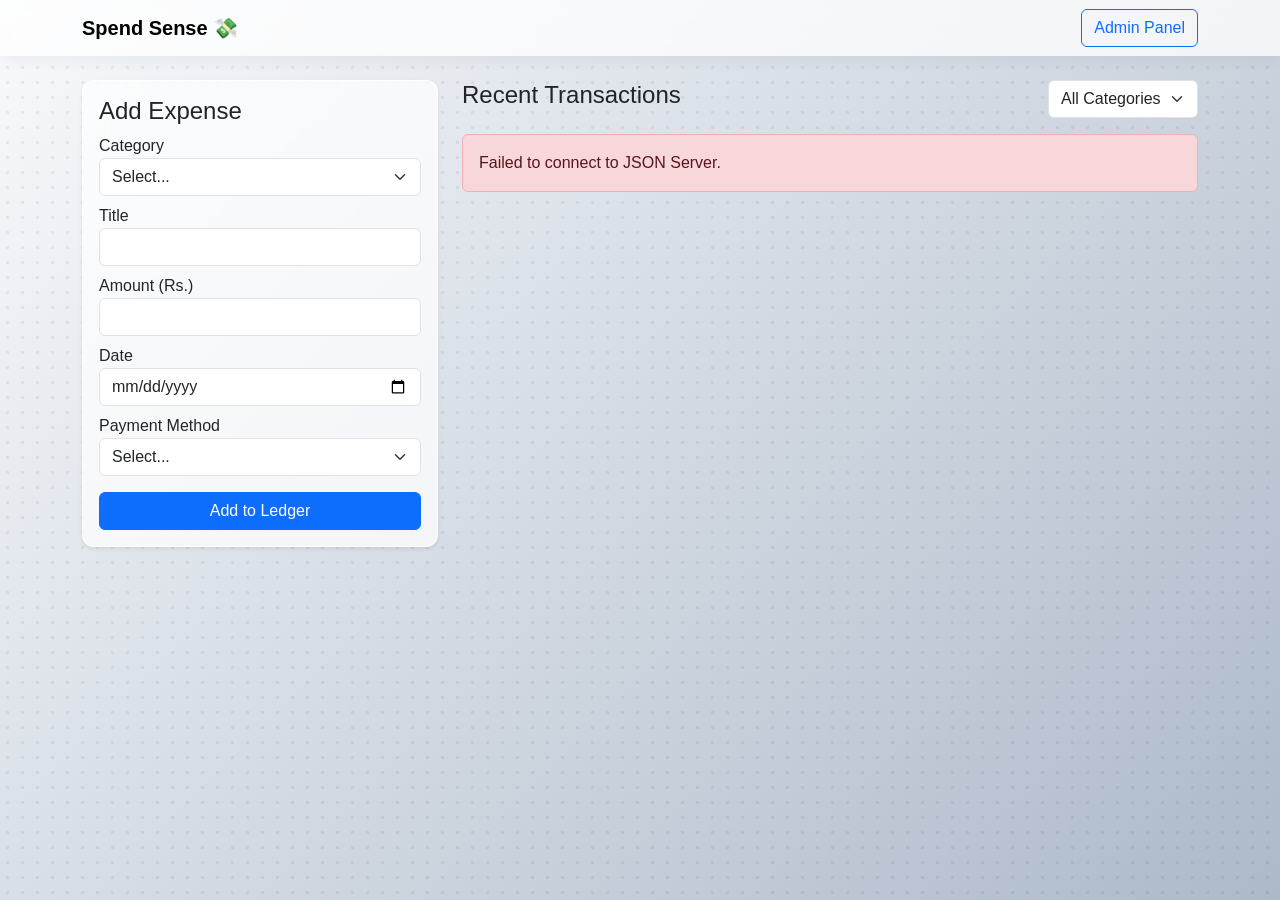
<file: index.html>
<!DOCTYPE html>
<html lang="en">
<head>
    <meta charset="UTF-8">
    <meta name="viewport" content="width=device-width, initial-scale=1.0">
    <title>Spend Sense | User Panel</title>
    <link href="https://cdn.jsdelivr.net/npm/bootstrap@5.3.0/dist/css/bootstrap.min.css" rel="stylesheet">
    <link rel="stylesheet" href="style.css">
</head>
<body>
    <nav class="navbar navbar-expand-lg navbar-light bg-light mb-4">
        <div class="container">
            <span class="navbar-brand fw-bold">Spend Sense 💸</span>
            <a class="btn btn-outline-primary" href="admin.html">Admin Panel</a>
        </div>
    </nav>

    <main class="container">
        <section class="row">
            <div class="col-md-4">
                <div class="card p-3 shadow-sm mb-4">
                    <h4>Add Expense</h4>
                    <form id="expenseForm" novalidate>
                        
                        <div class="mb-2">
                            <label>Category</label>
                            <select id="category" class="form-select">
                                <option value="">Select...</option>
                                <option value="Food">Food</option>
                                <option value="Education">Education</option>
                                <option value="Transport">Transport</option>
                                <option value="Entertainment">Entertainment</option>
                            </select>
                            <span class="text-danger small d-none" id="categoryErr">Category is required.</span>
                        </div>

                        <div class="mb-2">
                            <label>Title</label>
                            <input type="text" id="title" class="form-control">
                            <span class="text-danger small d-none" id="titleErr">Title is required.</span>
                        </div>
                        
                        <div class="mb-2">
                            <label>Amount (Rs.)</label>
                            <input type="number" id="amount" class="form-control">
                            <span class="text-danger small d-none" id="amountErr">Valid amount required.</span>
                        </div>
                        
                        <div class="mb-2">
                            <label>Date</label>
                            <input type="date" id="date" class="form-control">
                            <span class="text-danger small d-none" id="dateErr">Date is required.</span>
                        </div>
                        
                        <div class="mb-3">
                            <label>Payment Method</label>
                            <select id="method" class="form-select">
                                <option value="">Select...</option>
                                <option value="Cash">Cash</option>
                                <option value="Card">Card</option>
                            </select>
                            <span class="text-danger small d-none" id="methodErr">Method required.</span>
                        </div>
                        
                        <button type="submit" class="btn btn-primary w-100">Add to Ledger</button>
                    </form>
                </div>
            </div>

            <div class="col-md-8">
                <div class="d-flex justify-content-between align-items-center mb-3 text-white">
                    <h4 class="text-dark">Recent Transactions</h4>
                    <select id="filterCategory" class="form-select w-auto">
                        <option value="All">All Categories</option>
                        <option value="Food">Food</option>
                        <option value="Education">Education</option>
                        <option value="Transport">Transport</option>
                        <option value="Entertainment">Entertainment</option>
                    </select>
                </div>
                
                <div id="loadingState" class="text-center text-primary my-3 d-none">
                    <div class="spinner-border" role="status"></div>
                    <p>Loading expenses...</p>
                </div>
                <div id="errorState" class="alert alert-danger d-none">Failed to connect to JSON Server.</div>
                
                <div id="expenseList" class="list-group shadow-sm"></div>
            </div>
        </section>
    </main>
    <script src="app.js"></script>
</body>
</html>
</file>
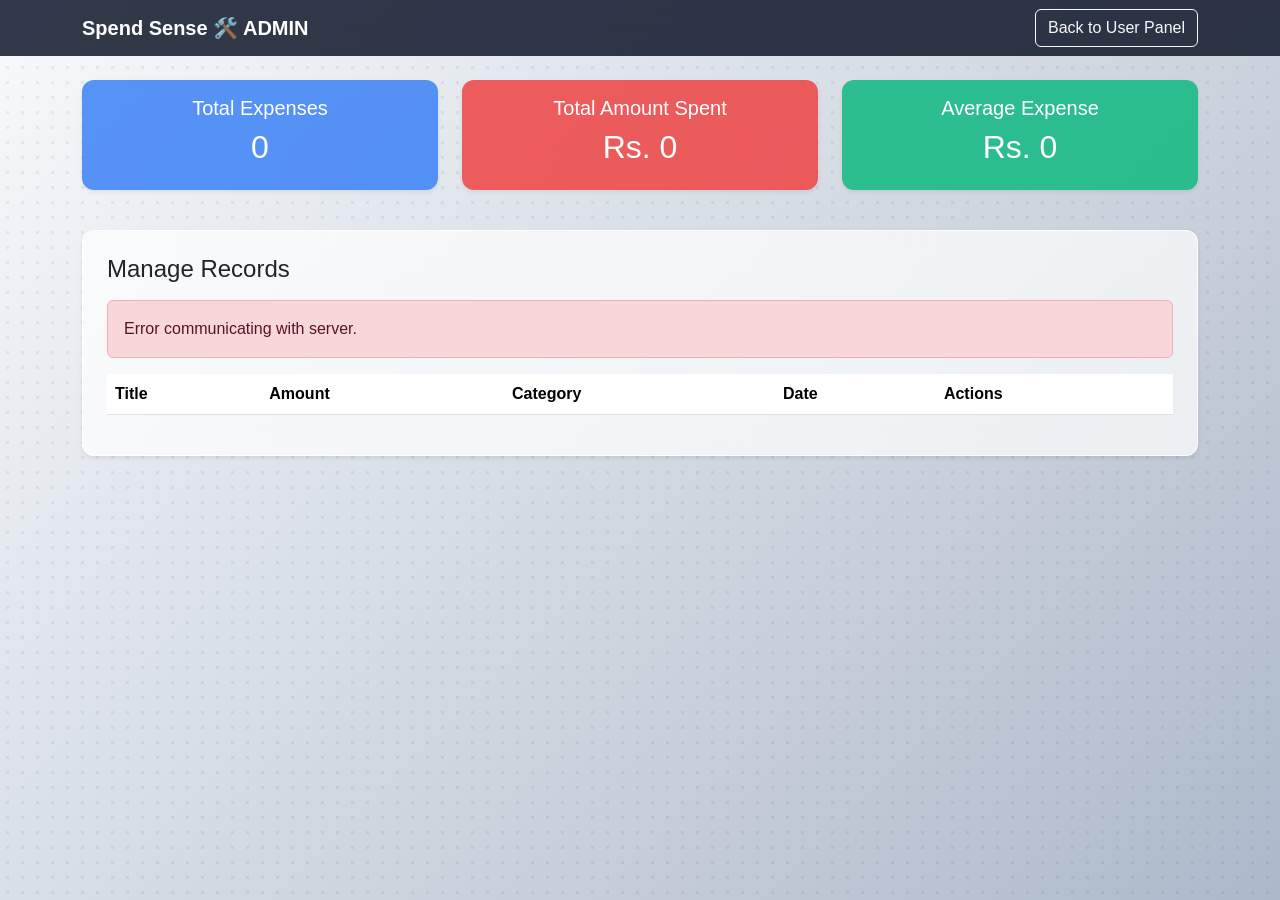
<file: admin.html>
<!DOCTYPE html>
<html lang="en">
<head>
    <meta charset="UTF-8">
    <meta name="viewport" content="width=device-width, initial-scale=1.0">
    <title>Spend Sense | Admin Panel</title>
    <link href="https://cdn.jsdelivr.net/npm/bootstrap@5.3.0/dist/css/bootstrap.min.css" rel="stylesheet">
    <link rel="stylesheet" href="style.css">
</head>
<body>
    <nav class="navbar navbar-expand-lg navbar-dark bg-dark mb-4">
        <div class="container">
            <span class="navbar-brand fw-bold">Spend Sense 🛠️ ADMIN</span>
            <a class="btn btn-outline-light" href="index.html">Back to User Panel</a>
        </div>
    </nav>

    <main class="container">
        <div class="row text-center mb-4">
            <div class="col-md-4">
                <div class="card bg-primary text-white p-3 shadow-sm mb-3">
                    <h5>Total Expenses</h5>
                    <h2 id="statCount">0</h2>
                </div>
            </div>
            <div class="col-md-4">
                <div class="card bg-danger text-white p-3 shadow-sm mb-3">
                    <h5>Total Amount Spent</h5>
                    <h2 id="statTotal">Rs. 0</h2>
                </div>
            </div>
            <div class="col-md-4">
                <div class="card bg-success text-white p-3 shadow-sm mb-3">
                    <h5>Average Expense</h5>
                    <h2 id="statAvg">Rs. 0</h2>
                </div>
            </div>
        </div>

        <div class="card shadow-sm p-4 text-dark">
            <h4 class="mb-3">Manage Records</h4>
            <div id="adminError" class="alert alert-danger d-none">Error communicating with server.</div>
            
            <div class="table-responsive">
                <table class="table table-hover">
                    <thead>
                        <tr>
                            <th>Title</th>
                            <th>Amount</th>
                            <th>Category</th>
                            <th>Date</th>
                            <th>Actions</th>
                        </tr>
                    </thead>
                    <tbody id="adminTableBody"></tbody>
                </table>
            </div>
        </div>

        <div id="editSection" class="card shadow-sm p-4 mt-4 d-none border-warning text-dark">
            <h4>Edit Resource</h4>
            <form id="editForm">
                <input type="hidden" id="editId">
                <div class="row g-2">
                    <div class="col-md-3">
                        <input type="text" id="editTitle" class="form-control" required>
                    </div>
                    <div class="col-md-3">
                        <input type="number" id="editAmount" class="form-control" required>
                    </div>
                    <div class="col-md-3">
                        <select id="editCategory" class="form-select" required>
                            <option value="Food">Food</option>
                            <option value="Education">Education</option>
                            <option value="Transport">Transport</option>
                            <option value="Entertainment">Entertainment</option>
                        </select>
                    </div>
                    <div class="col-md-3">
                        <button type="submit" class="btn btn-warning w-100">Save Changes</button>
                    </div>
                </div>
            </form>
        </div>
    </main>
    <script src="admin.js"></script>
</body>
</html>
</file>
<file: style.css>
/* --- 1. Dynamic Textured Background --- */
body {
    /* Layer 1: Subtle dotted texture pattern */
    /* Layer 2: Moving gradient combining slate grays and a soft cool slate/blue tint */
    background-image: 
        radial-gradient(rgba(0, 0, 0, 0.06) 1.5px, transparent 1.5px),
        linear-gradient(-45deg, #e2e8f0, #cbd5e1, #94a3b8, #f8fafc);
    background-size: 15px 15px, 400% 400%;
    animation: gradientFlow 15s ease infinite;
    min-height: 100vh;
    font-family: 'Segoe UI', Tahoma, Geneva, Verdana, sans-serif;
    padding-bottom: 50px;
}

/* Animates the gradient layer while keeping the texture layer static */
@keyframes gradientFlow {
    0% { background-position: 0% 0%, 0% 50%; }
    50% { background-position: 0% 0%, 100% 50%; }
    100% { background-position: 0% 0%, 0% 50%; }
}

/* --- 2. Glassmorphism (Frosted Glass) Effects --- */
.card, .list-group-item {
    background: rgba(255, 255, 255, 0.70) !important; 
    backdrop-filter: blur(16px); 
    -webkit-backdrop-filter: blur(16px);
    border: 1px solid rgba(255, 255, 255, 0.8) !important;
    border-radius: 12px;
    box-shadow: 0 4px 6px -1px rgba(0, 0, 0, 0.05), 0 2px 4px -1px rgba(0, 0, 0, 0.03);
}

.navbar-light {
    background: rgba(255, 255, 255, 0.75) !important;
    backdrop-filter: blur(10px);
    -webkit-backdrop-filter: blur(10px);
    box-shadow: 0 4px 15px rgba(0, 0, 0, 0.05);
}

.navbar-dark {
    background: rgba(15, 23, 42, 0.85) !important; /* A deep slate navy for the admin nav */
    backdrop-filter: blur(10px);
    -webkit-backdrop-filter: blur(10px);
}

/* Admin summary stat cards - using slightly muted, professional tones */
.bg-primary { background: rgba(59, 130, 246, 0.85) !important; border: none !important;}
.bg-danger { background: rgba(239, 68, 68, 0.85) !important; border: none !important;}
.bg-success { background: rgba(16, 185, 129, 0.85) !important; border: none !important;}

/* --- 3. Validation Styles --- */
.is-invalid {
    border-color: #ef4444 !important;
    background-color: rgba(254, 226, 226, 0.5) !important; /* Slight red tint on error */
}

/* Smooth hover effects for the list items */
.list-group-item {
    transition: transform 0.2s ease, box-shadow 0.2s ease, background 0.2s ease;
}

.list-group-item:hover {
    transform: translateY(-2px);
    box-shadow: 0 10px 15px -3px rgba(0, 0, 0, 0.1), 0 4px 6px -2px rgba(0, 0, 0, 0.05);
    background: rgba(255, 255, 255, 0.90) !important;
}
</file>
